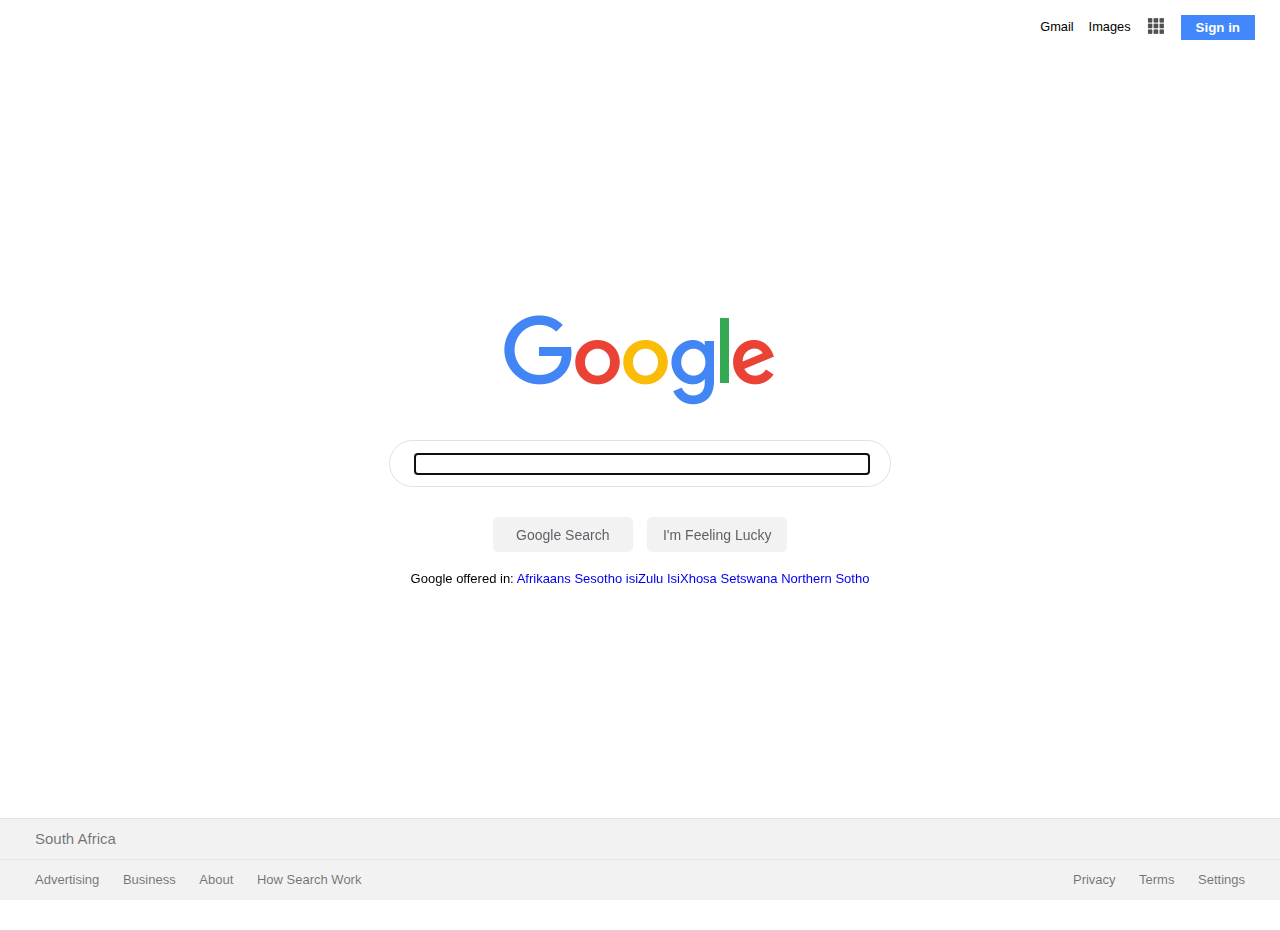
<file: index.html>
<!DOCTYPE html>
<html>
    <head>
        <title>Google</title>
        <link href="./assets/stylesheets/reset.css" type="text/css" rel="stylesheet">
        <link href="./assets/stylesheets/main.css" type="text/css" rel="stylesheet">
    </head>
    <body>
        <div class="wrapper">
            <nav class="navbar">
                <a class="navbar-item" href="#" target="_blank">Gmail</a>
                <a class="navbar-item" href="#" target="_blank">Images</a>
                <a class="navbar-item" href="#" target="_blank">
                    <img class="grid-img" src="./assets/images/thin-0208_grid_view-512.png" alt="">
                </a>
                <button type="button" class="btn-signin">Sign in</button>
            </nav>
            <article id="main-content">
                <!-- Main logo -->
                
                <div class="logo">

                    <img class="logo-img" src="./assets/images/googlelogo_color_272x92dp.png" alt="logo">

                </div>
                <form action="#">
                <!-- Search bar -->
                    <div class="search-bar">
                        <div class="search-bar-form">
                            <input class="search-bar-form" type="text" placeholder="" autofocus>                           
                        </div>
                    </div>
                    <button class="search-bar-button" type="button" value="google-search">Google Search</button> 
                    <button class="search-bar-button" type="button" value="feeling-lucky">I'm Feeling Lucky</button> 
                </form>
                <div class="search-bar-languages">
                    Google offered in: 
                    <a href="#" target="_blank">Afrikaans</a> 
                    <a href="#" target="_blank">Sesotho</a> 
                    <a href="#" target="_blank">isiZulu</a> 
                    <a href="#" target="_blank">IsiXhosa</a> 
                    <a href="#" target="_blank">Setswana</a> 
                    <a href="#" target="_blank">Northern Sotho</a>        
                </div>
            </article>
        </div>
        <footer class="footer-bar">
            <div class="footer-region">South Africa</div>
            <div class="footer-business">
                <a class="footer-business-link" href="#" target="_blank">Advertising</a>
                <a class="footer-business-link" href="#" target="_blank">Business</a>
                <a class="footer-business-link" href="#" target="_blank">About</a>
                <a class="footer-business-link" href="#" target="_blank">How Search Work</a>
            </div>
            <div class="footer-settings">
                <a class="footer-settings-link" href="#" target="_blank">Privacy</a>
                <a class="footer-settings-link" href="#" target="_blank">Terms</a>
                <a class="footer-settings-link" href="#" target="_blank">Settings</a>
            </div>
        </footer>
    </body>
</html>
</file>
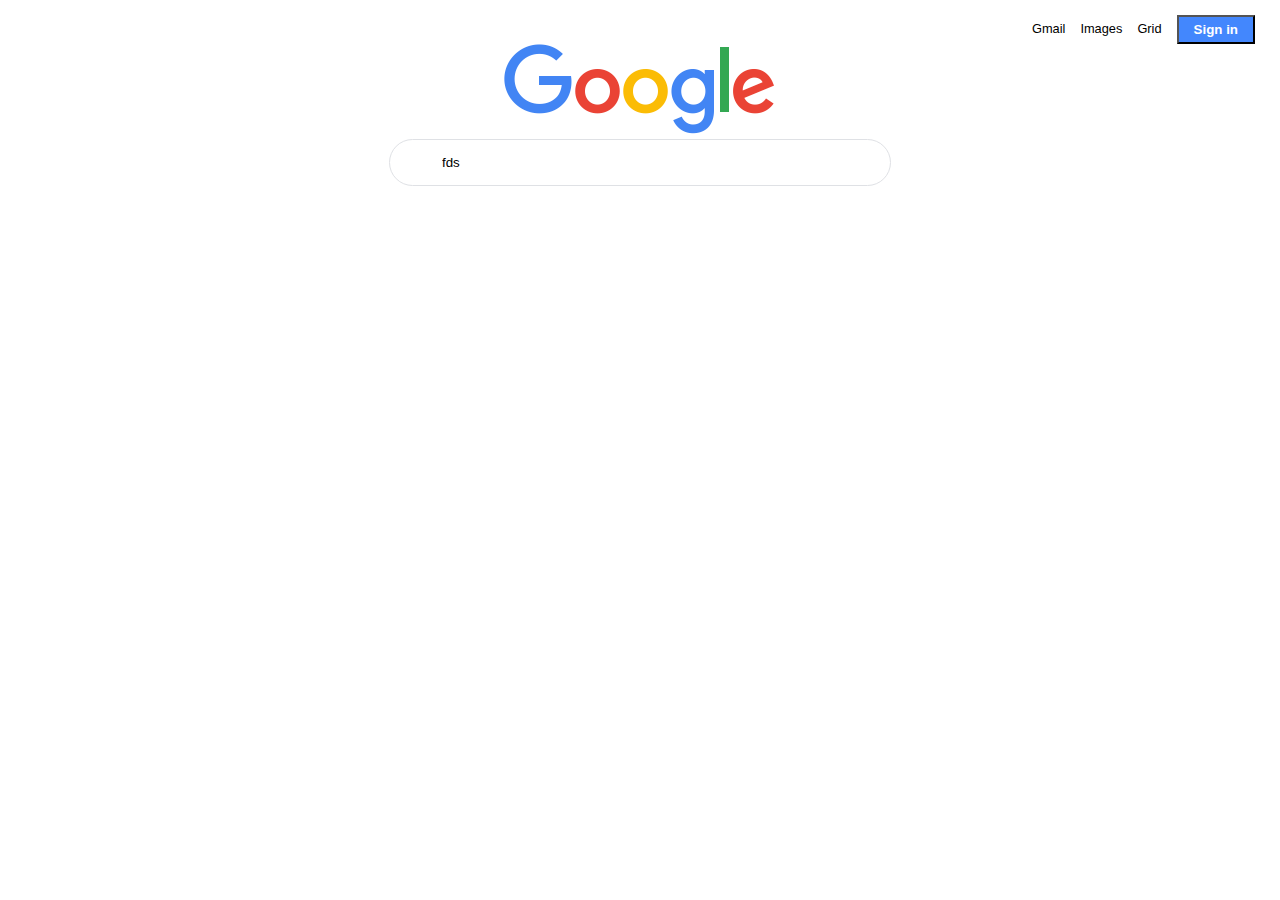
<file: assets/images/Google.html>
<!DOCTYPE html>
<html><head>
<meta http-equiv="content-type" content="text/html; charset=UTF-8">
        <title>Google</title>
        <link href="Google_files/reset.css" type="text/css" rel="stylesheet">
        <link href="Google_files/main.css" type="text/css" rel="stylesheet">
    </head>
    <body>
        <div class="wrapper">
            <nav class="navbar">
                <a class="navbar-item" href="#" target="_blank">Gmail</a>
                <a class="navbar-item" href="#" target="_blank">Images</a>
                <a class="navbar-item" href="#" target="_blank">Grid</a>
                <button type="button" class="btn-signin">Sign in</button>
            </nav>
            <article id="main-content">
                <!-- Main logo -->
                
                <div class="logo">
                    <a href="#" target="_blank">
                        <img class="logo-img" src="Google_files/googlelogo_color_272x92dp.png">
                    </a>
                </div>

                <!-- Search bar -->
                <div class="search-bar">
                    <div class="search-bar-form">
                        <form action="#">
                            <input class="search-bar-form" type="text" placeholder="The Odin Project" value="fds">
                        </form>
                    </div>


                </div>

            </article>
        </div>
    
</body></html>
</file>
<file: assets/stylesheets/main.css>
:root{
    --footer-padding-side: 35px;
}

body, html{
    font-family: arial, sans-serif;
    text-align: center;
}

.wrapper{

    padding: 15px 25px;
    height: 100vh;

    

}

.navbar{
    
    display: flex;
    justify-content: flex-end;
    align-items: center;   
}

.navbar a{
    color: black;
    text-decoration: none;
}

.navbar a:hover{
    color: black;
    text-decoration: underline;
}
.navbar-item{
    padding-left: 15px;
    font-size: .8em;
}

.navbar-item:last-of-type{
    padding-right: 15px;
}

.grid-img{
    height: 20px;
    width: auto;
}


.btn-signin{
    background: #4387fd;
    color: #FFFFFF;
    padding: 5px 15px;
    font-weight: 800;
    border: none;
}

#main-content{
    height: calc(100% - 80px);
    display: flex;
    flex-direction: column;
    justify-content: center;

    


}

.logo{

}

.logo-img{
    margin: 20px;
}

.search-bar{
    display: flex;
    border: 1px solid #dfe1e5;
    border-radius: 40px;
    width: 500px;
    margin: 10px auto 30px auto;
    height: 45px;
}

.search-bar:hover{
    box-shadow: 0px 0px 5px 1px rgba(139, 139, 139, 0.3);
}


.search-bar-form{
    background: white;
    border: none;
    width: 450px;
    margin: auto auto;
    font: 16px arial,sans-serif

}

.search-bar-button{
    border: none;
    border-radius: 5px;
    background: #f2f2f2;
    width: 140px;
    height: 35px;
    font: inherit;
    font-size: 14px;
    color: #5F6368;
    
}
.search-bar-button:hover{
    border: 1px solid rgba(151, 153, 156, 0.664);
    border-radius: 5px;
    color: #000;
    
}

.search-bar-button:last-child{
    margin-left: 10px;
}

.search-bar-languages{
    margin: 20px auto;
    font-size: 13px;
}

.search-bar-languages a{
    text-decoration: none;
}

.footer-bar{
    font-size: 13px;
    color: rgba(0,0,0,.54);
    position: fixed;
    height: auto;
    bottom: 0px;
    width: 100%;
    background: #f2f2f2;
}

.footer-region{
    font-size: 15px;
    padding-left: var(--footer-padding-side, 0px);
    line-height: 40px;
    text-align: left;
    border-top: 1px solid #e4e4e4;
    border-bottom: 1px solid #e4e4e4;
}

.footer-business{
    padding-left: var(--footer-padding-side, 0px);
    float: left;
    line-height: 40px;
}
.footer-business-link{
    text-decoration: none;
    color: rgba(0,0,0,.54);
    padding-left: 20px;
}
.footer-business-link:first-child{
    padding: 0px;
}
.footer-business-link:hover{
    text-decoration: underline;
}
.footer-settings{
    padding-right: var(--footer-padding-side, 0px);
    float: right;
    line-height: 40px;
}
.footer-settings-link{
    text-decoration: none;
    color: rgba(0,0,0,.54);
    padding-right: 20px;
}
.footer-settings-link:last-child{
    padding: 0px;
}
.footer-settings-link:hover{
    text-decoration: underline;
}
</file>
<file: assets/images/Google_files/main.css>
body, html{
    font-family: arial;
    text-align: center;
}

.wrapper{
    padding: 15px 25px;

}

.navbar{
    display: flex;
    justify-content: flex-end;
    align-items: center;   
}

.navbar a{
    color: black;
    text-decoration: none;
}

.navbar a:hover{
    color: black;
    text-decoration: underline;
}
.navbar-item{
    padding-left: 15px;
    font-size: .8em;
}

.navbar-item:last-of-type{
    padding-right: 15px;
}


.btn-signin{
    background: #4387fd;
    color: #FFFFFF;
    padding: 5px 15px;
    font-weight: 800;
}

#main-content{



}

.logo{

}

.logo-img{

}

.search-bar{
    display: flex;
    border: 1px solid #dfe1e5;
    border-radius: 40px;
    width: 500px;
    margin: auto auto;
    height: 45px;
}

.search-bar:hover{
    box-shadow: 0px 0px 5px 1px rgba(139, 139, 139, 0.3);
}


.search-bar-form{
    background: white;
    border: none;
    width: 400px;
    margin: auto auto;

}
</file>
